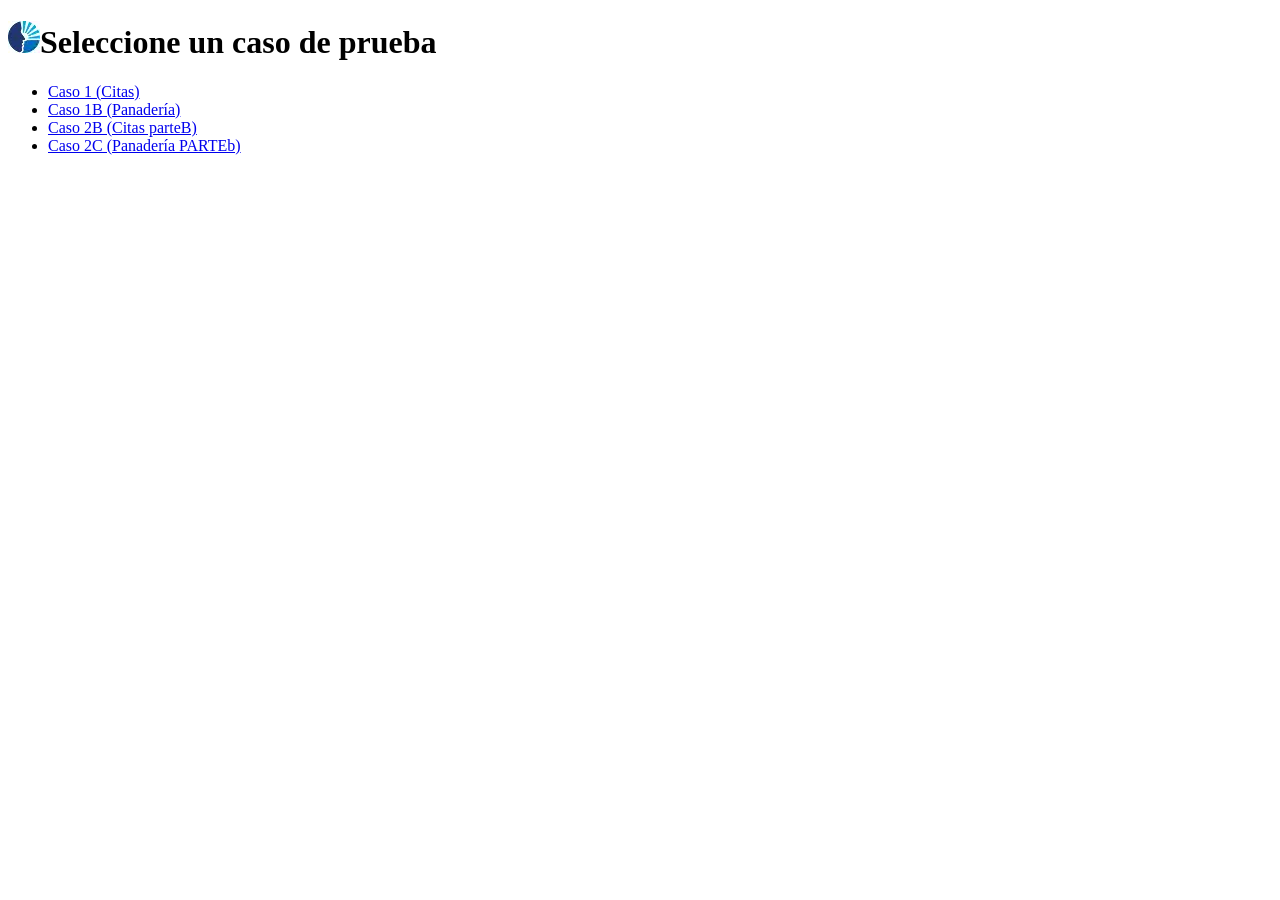
<file: index.html>
<!DOCTYPE html>
<html lang="en">
<head>
    <meta charset="UTF-8">
    <meta name="viewport" content="width=device-width, initial-scale=1.0">
    <title>eleccion de caso</title>
</head>
<body>
    <h1 ><img src="/caso1/favicon.png" alt="Favicon" class="img-fluid">Seleccione un caso de prueba</h1>
    
    <ul>
        <li><a href="caso1/cita.html">Caso 1 (Citas)</a></li>
        <li><a href="caso1B/pedido.html">Caso 1B (Panadería)</a></li>
        <li><a href="caso2b/cita.html">Caso 2B (Citas parteB)</a></li>
        <li><a href="caso2c/pedido.html">Caso 2C (Panadería PARTEb)</a></li>
    </ul>
    
</body>
</html>
</file>
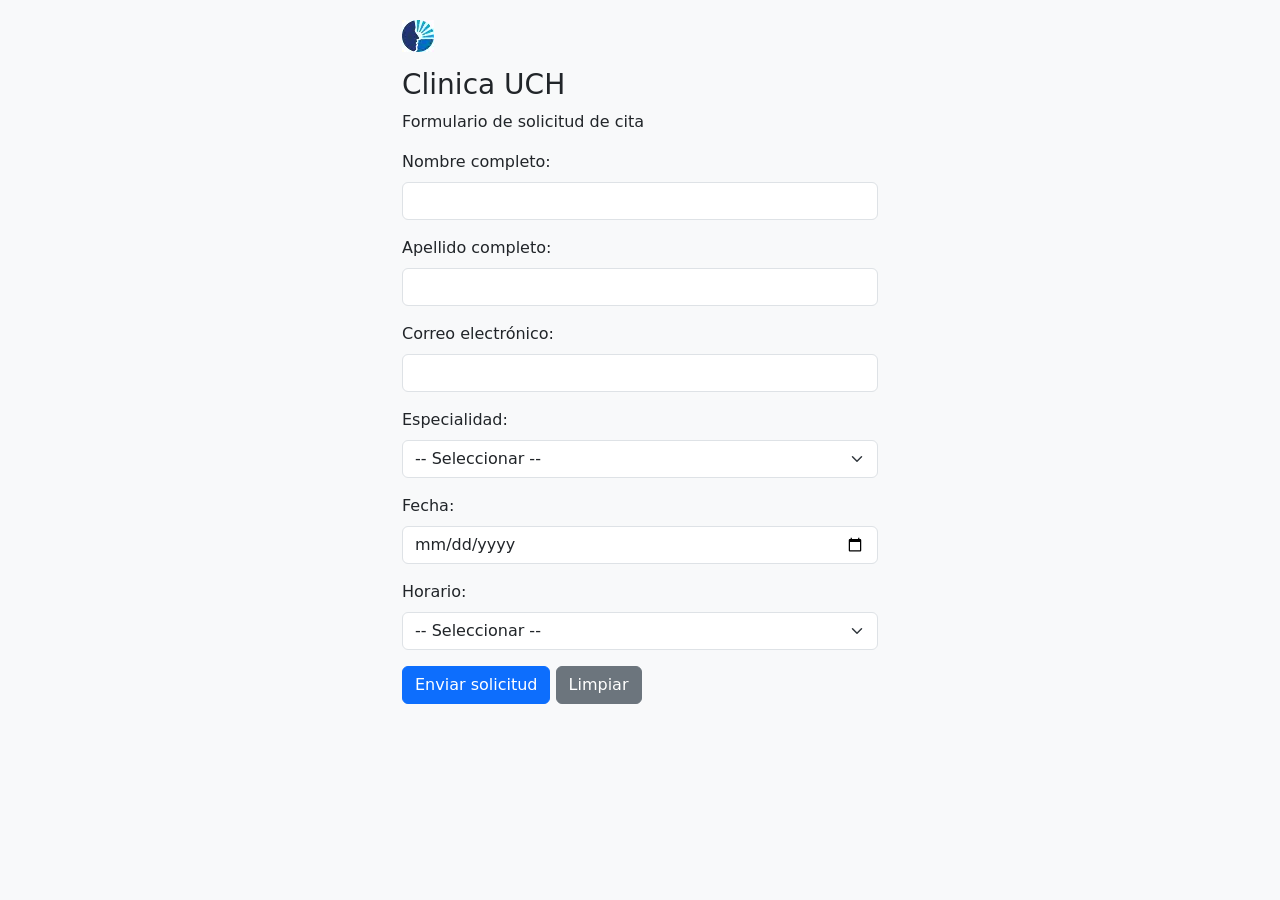
<file: caso1/cita.html>
<!DOCTYPE html>
<html lang="es">
<head>
  <meta charset="UTF-8">
  <meta name="viewport" content="width=device-width, initial-scale=1.0">
  <title>Clinica UCH - Citas</title>
  <link rel="icon" href="favicon.ico" type="image/x-icon">
  <link href="https://cdn.jsdelivr.net/npm/bootstrap@5.3.3/dist/css/bootstrap.min.css" rel="stylesheet">
  <link rel="stylesheet" href="css/styles.css">
</head>
<body>

  <div class="container" style="max-width: 500px;">
    <img src="favicon.png" alt="Favicon" class="img-fluid">
    <h3 class="mt-3">Clinica UCH</h3>
    <p>Formulario de solicitud de cita</p>

    <form id="formCita">
      
      <!-- Nombre -->
      <div class="mb-3">
        <label for="nombre" class="form-label">Nombre completo:</label>
        <input type="text" class="form-control" id="nombre" name="nombre">
        <span id="error-nombre" class="error"></span>
      </div>
      <!-- Apellido -->
      <div class="mb-3">
        <label for="apellido" class="form-label">Apellido completo:</label>
        <input type="text" class="form-control" id="apellido" name="apellido">
        <span id="error-apellido" class="error"></span>
      </div>
      <!-- Correo -->
      <div class="mb-3">
        <label for="email" class="form-label">Correo electrónico:</label>
        <input type="email" class="form-control" id="email" name="email">
        <span id="error-email" class="error"></span>
      </div>

      <!-- Especialidad -->
      <div class="mb-3">
        <label for="especialidad" class="form-label">Especialidad:</label>
        <select class="form-select" id="especialidad" name="especialidad">
          <option value="">-- Seleccionar --</option>
          <option value="Consulta general">Consulta general</option>
          <option value="Odontología">Odontología</option>
          <option value="Nutrición">Nutrición</option>
        </select>
        <span id="error-especialidad" class="error"></span>
      </div>

      <!-- Fecha -->
      <div class="mb-3">
        <label for="fecha" class="form-label">Fecha:</label>
        <input type="date" class="form-control" id="fecha" name="fecha">
        <span id="error-fecha" class="error"></span>
      </div>

      <!-- Horario -->
      <div class="mb-3">
        <label for="horario" class="form-label">Horario:</label>
        <select class="form-select" id="horario" name="horario">
          <!-- Se llena desde JS -->
        </select>
        <span id="error-horario" class="error"></span>
      </div>

      <!-- Botones -->
      <button type="submit" class="btn btn-primary">Enviar solicitud</button>
      <button type="button" id="btn-limpiar" class="btn btn-secondary">Limpiar</button>

    </form>
  </div>

  <script src="js/cita.js"></script>
</body>
</html>
</file>
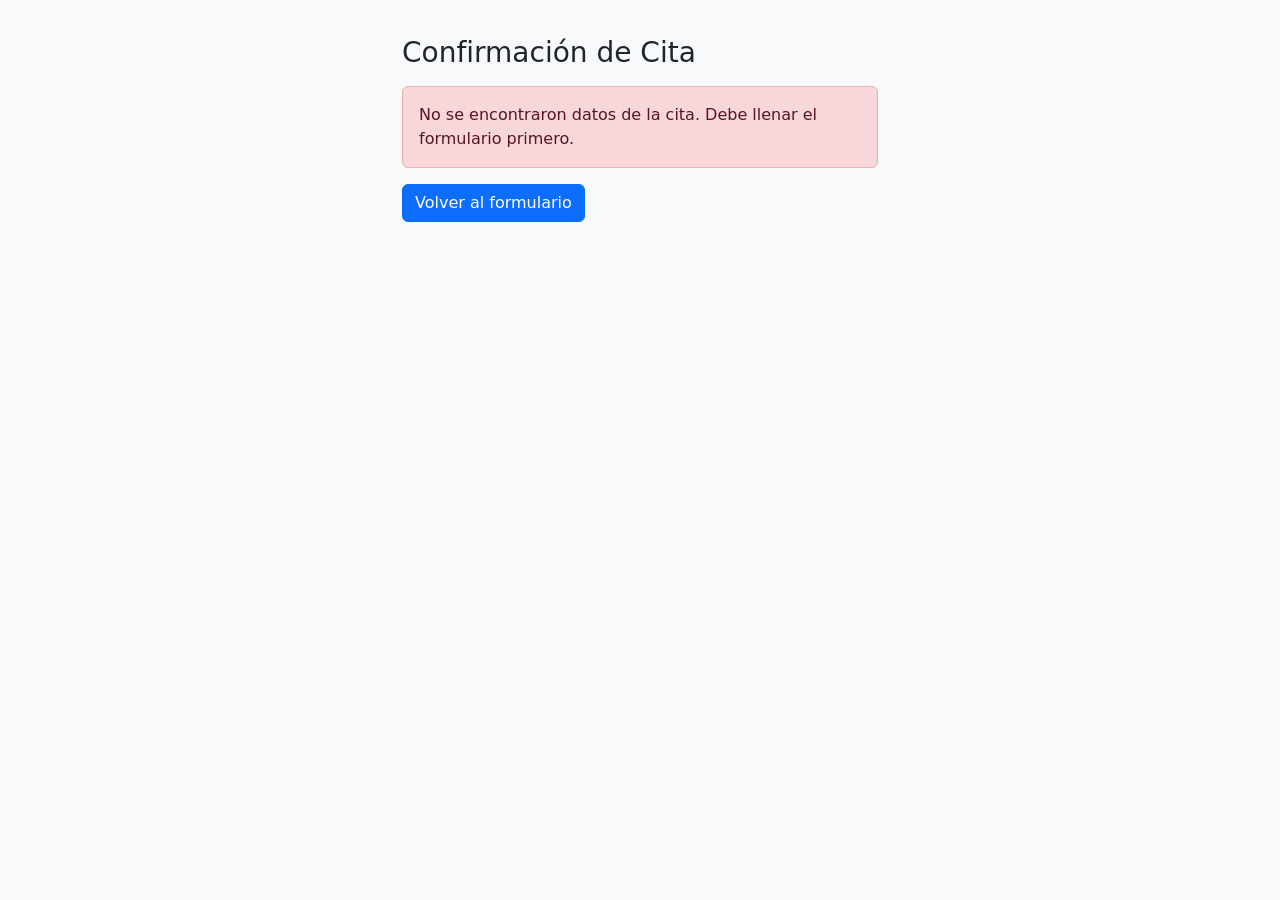
<file: caso1/confirmacion-cita.html>
<!DOCTYPE html>
<html lang="es">
<head>
  <meta charset="UTF-8">
  <meta name="viewport" content="width=device-width, initial-scale=1.0">
  <title>Confirmacion de Cita</title>
  <link rel="icon" href="favicon.ico" type="image/x-icon">
  <link href="https://cdn.jsdelivr.net/npm/bootstrap@5.3.3/dist/css/bootstrap.min.css" rel="stylesheet">
  <link rel="stylesheet" href="css/styles.css">
</head>
<body>

  <div class="container" style="max-width: 500px;">
    <h3 class="mt-3">Confirmación de Cita</h3>

    <!-- Si entra directo sin datos -->
    <div id="sin-datos" class="d-none">
      <div class="alert alert-danger mt-3">
        No se encontraron datos de la cita. Debe llenar el formulario primero.
      </div>
      <a href="cita.html" class="btn btn-primary">Volver al formulario</a>
    </div>

    <!-- Si tiene datos -->
    <div id="con-datos" class="d-none">
      <p class="mt-3">Revise los datos de su solicitud:</p>

      <ul class="list-group mb-3">
        <li class="list-group-item"><b>Nombre:</b> <span id="resumen-nombre"></span></li>
        <li class="list-group-item"><b>Correo:</b> <span id="resumen-email"></span></li>
        <li class="list-group-item"><b>Especialidad:</b> <span id="resumen-especialidad"></span></li>
        <li class="list-group-item"><b>Fecha:</b> <span id="resumen-fecha"></span></li>
        <li class="list-group-item"><b>Horario:</b> <span id="resumen-horario"></span></li>
      </ul>

      <a href="cita.html" class="btn btn-warning">Corregir solicitud</a>
      <button type="button" id="btn-confirmar" class="btn btn-success">Confirmar cita</button>

      <div id="mensaje-exito" class="alert alert-success mt-3 d-none">
        Cita confirmada con éxito.
      </div>
    </div>
  </div>

  <script src="js/confirmacion.js"></script>
</body>
</html>
</file>
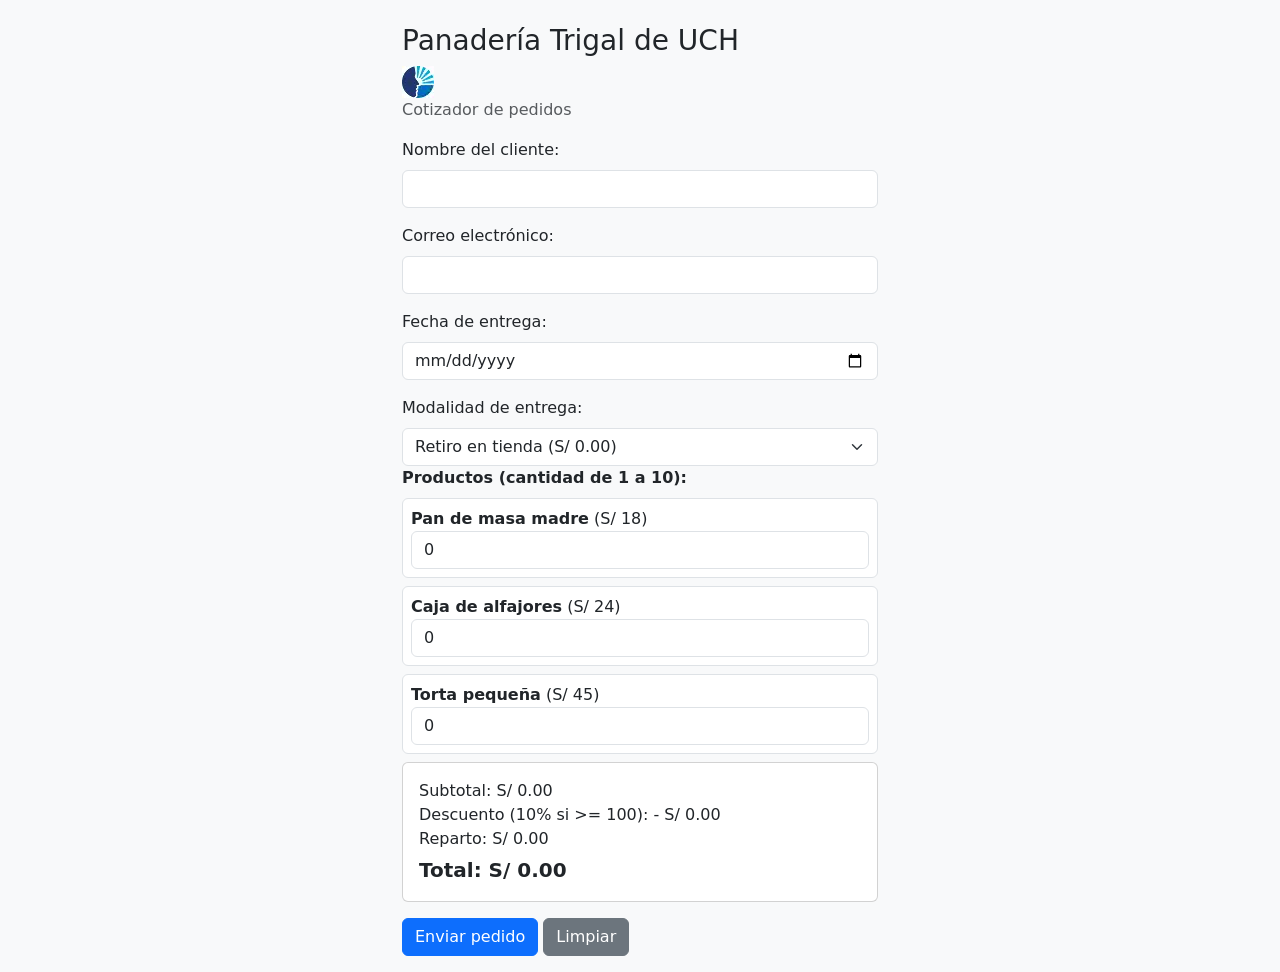
<file: caso1B/pedido.html>
<!DOCTYPE html>
<html lang="es">
<head>
  <meta charset="UTF-8">
  <meta name="viewport" content="width=device-width, initial-scale=1.0">
  <title>Panadería Trigal de Lima - Pedidos</title>
  <link href="https://cdn.jsdelivr.net/npm/bootstrap@5.3.3/dist/css/bootstrap.min.css" rel="stylesheet">
</head>
<body class="bg-light p-3">

  <div class="container" style="max-width: 500px;">
    <h3 class="mt-2">Panadería Trigal de UCH</h3>
    <img src="favicon.png">
    <p class="text-muted">Cotizador de pedidos</p>

    <form id="formPedido">

      <!-- Nombre -->
      <div class="mb-3">
        <label class="form-label">Nombre del cliente:</label>
        <input type="text" class="form-control" id="nombre">
        <span id="error-nombre" class="text-danger small"></span>
      </div>

      <!-- Correo -->
      <div class="mb-3">
        <label class="form-label">Correo electrónico:</label>
        <input type="email" class="form-control" id="email">
        <span id="error-email" class="text-danger small"></span>
      </div>

      <!-- Fecha -->
      <div class="mb-3">
        <label class="form-label">Fecha de entrega:</label>
        <input type="date" class="form-control" id="fecha">
        <span id="error-fecha" class="text-danger small"></span>
      </div>

      <!-- Modalidad -->
      <div>
        <label class="form-label">Modalidad de entrega:</label>
        <select class="form-select" id="modalidad">
          <option value="retiro">Retiro en tienda (S/ 0.00)</option>
          <option value="reparto">Reparto a domicilio (+ S/ 8.00)</option>
        </select>
      </div>

      <!-- Produos generados con bucle -->
      <div>
        <label class="form-label"><b>Productos (cantidad de 1 a 10):</b></label>
        <div id="contenedor-productos"></div>
        <span id="error-productos" class="text-danger small"></span>
      </div>

      <!-- Totales -->
      <div class="card p-3 mb-3 bg-white">
        <div>Subtotal: S/ <span id="ver-subtotal">0.00</span></div>
        <div>Descuento (10% si >= 100): - S/ <span id="ver-descuento">0.00</span></div>
        <div>Reparto: S/ <span id="ver-reparto">0.00</span></div>
        <div class="fw-bold fs-5 mt-1">Total: S/ <span id="ver-total">0.00</span></div>
      </div>

      <!-- Botones -->
      <button type="submit" class="btn btn-primary">Enviar pedido</button>
      <button type="button" id="btn-limpiar" class="btn btn-secondary">Limpiar</button>

    </form>
  </div>

  <script src="script.js"></script>
</body>
</html>
</file>
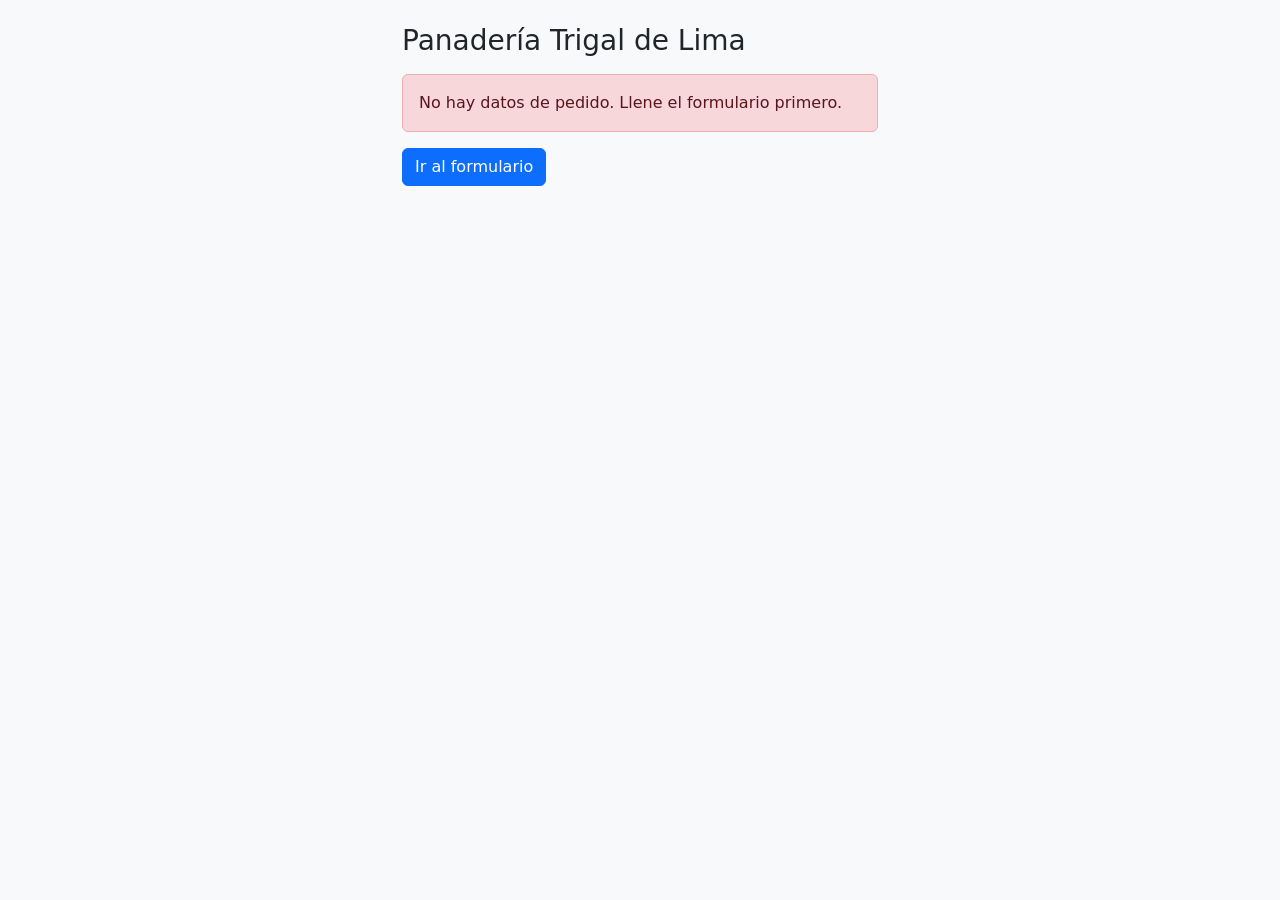
<file: caso1B/resumen-pedido.html>
<!DOCTYPE html>
<html lang="es">
<head>
  <meta charset="UTF-8">
  <meta name="viewport" content="width=device-width, initial-scale=1.0">
  <title>Resumen del Pedido</title>
  <link href="https://cdn.jsdelivr.net/npm/bootstrap@5.3.3/dist/css/bootstrap.min.css" rel="stylesheet">
</head>
<body class="bg-light p-3">

  <div class="container" style="max-width: 500px;">
    <h3 class="mt-2">Panadería Trigal de Lima</h3>

    <!-- Sin datos -->
    <div id="sin-datos" class="d-none">
      <div class="alert alert-danger mt-3">
        No hay datos de pedido. Llene el formulario primero.
      </div>
      <a href="pedido.html" class="btn btn-primary">Ir al formulario</a>
    </div>

    <!-- Con datos -->
    <div id="con-datos" class="d-none">
      <h5 class="mt-3">Resumen de su Pedido</h5>

      <ul class="list-group mb-3">
        <li class="list-group-item"><b>Cliente:</b> <span id="resumen-nombre"></span></li>
        <li class="list-group-item"><b>Correo:</b> <span id="resumen-email"></span></li>
        <li class="list-group-item"><b>Fecha de entrega:</b> <span id="resumen-fecha"></span></li>
        <li class="list-group-item"><b>Modalidad:</b> <span id="resumen-modalidad"></span></li>
      </ul>

      <h6>Productos:</h6>
      <ul id="resumen-productos" class="list-group mb-3"></ul>

      <div class="card p-3 mb-3 bg-white">
        <div>Subtotal: S/ <span id="resumen-subtotal"></span></div>
        <div>Descuento: - S/ <span id="resumen-descuento"></span></div>
        <div>Reparto: S/ <span id="resumen-reparto"></span></div>
        <div class="fw-bold fs-5 mt-1">Total a pagar: S/ <span id="resumen-total"></span></div>
      </div>

      <a href="pedido.html" class="btn btn-warning">Corregir pedido</a>
      <button type="button" id="btn-confirmar" class="btn btn-success">Confirmar pedido</button>

      <div id="mensaje-exito" class="alert alert-success mt-3 d-none">
        Pedido confirmado con éxito.
      </div>
    </div>
  </div>

  <script src="script.js"></script>
</body>
</html>
</file>
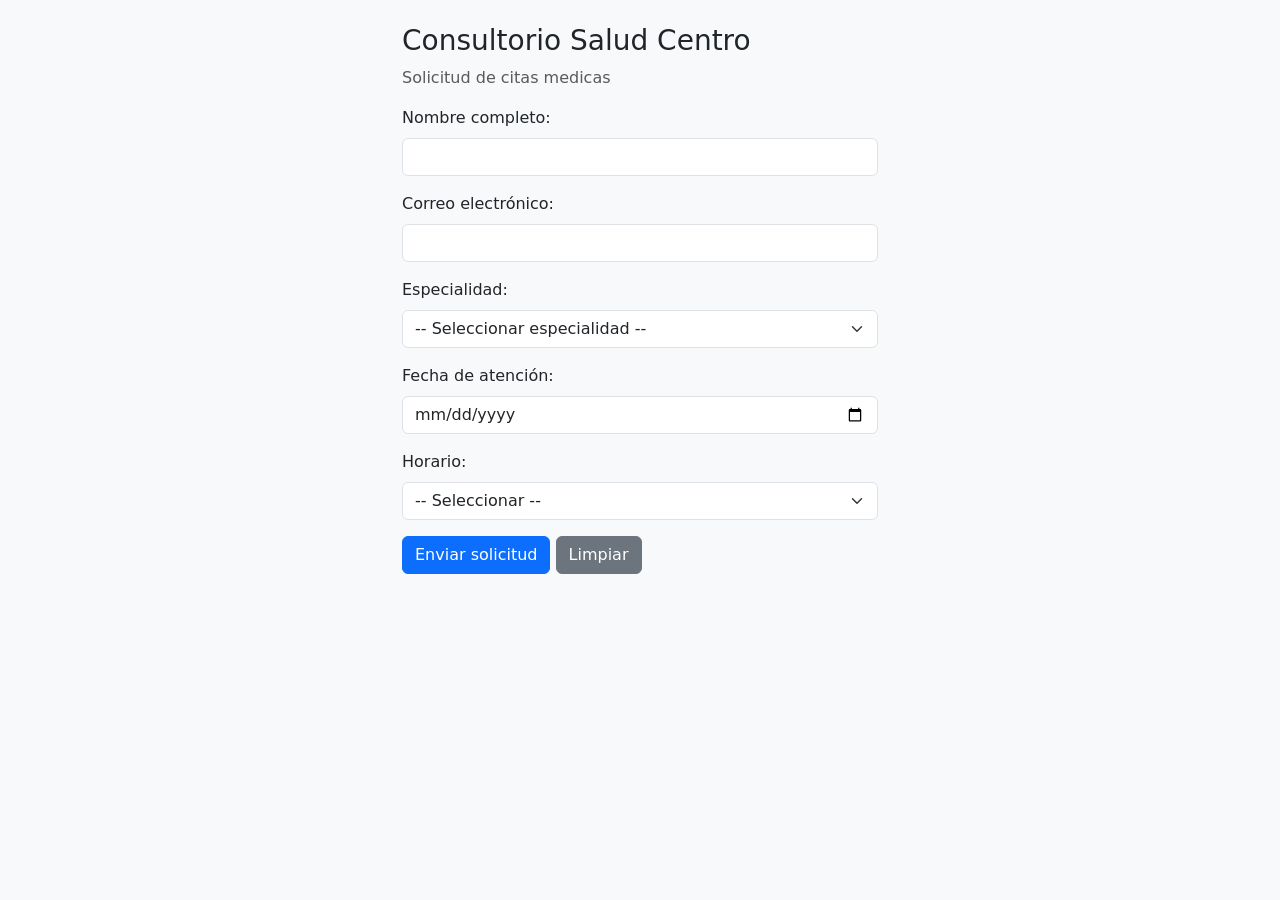
<file: caso2b/cita.html>
<!DOCTYPE html>
<html lang="es">
<head>
  <meta charset="UTF-8">
  <meta name="viewport" content="width=device-width, initial-scale=1.0">
  <title>Clinica Salud Centro - Citas</title>
  <link href="https://cdn.jsdelivr.net/npm/bootstrap@5.3.3/dist/css/bootstrap.min.css" rel="stylesheet">
</head>
<body class="bg-light p-3">

  <div class="container" style="max-width: 500px;">
    <h3 class="mt-2">Consultorio Salud Centro</h3>
    <p class="text-muted">Solicitud de citas medicas</p>

    <form id="formCita">
      
      <!-- Nombre -->
      <div class="mb-3">
        <label class="form-label">Nombre completo:</label>
        <input type="text" class="form-control" id="nombre">
        <span id="error-nombre" class="text-danger small"></span>
      </div>

      <!-- Correo -->
      <div class="mb-3">
        <label class="form-label">Correo electrónico:</label>
        <input type="email" class="form-control" id="email">
        <span id="error-email" class="text-danger small"></span>
      </div>

      <!-- Especialidad -->
      <div class="mb-3">
        <label class="form-label">Especialidad:</label>
        <select class="form-select" id="especialidad">
          <option value="">-- Seleccionar especialidad --</option>
          <option value="Consulta general">Consulta general</option>
          <option value="Odontología">Odontología</option>
          <option value="Nutrición">Nutrición</option>
        </select>
        <span id="error-especialidad" class="text-danger small"></span>
      </div>

      <!-- Fecha -->
      <div class="mb-3">
        <label class="form-label">Fecha de atención:</label>
        <input type="date" class="form-control" id="fecha">
        <span id="error-fecha" class="text-danger small"></span>
      </div>

      <!-- Horario -->
      <div class="mb-3">
        <label class="form-label">Horario:</label>
        <select class="form-select" id="horario">
          <!-- se llena desde script.js -->
        </select>
        <span id="error-horario" class="text-danger small"></span>
      </div>

      <!-- Botones -->
      <button type="submit" class="btn btn-primary">Enviar solicitud</button>
      <button type="button" id="btn-limpiar" class="btn btn-secondary">Limpiar</button>

    </form>
  </div>

  <script src="script.js"></script>
</body>
</html>
</file>
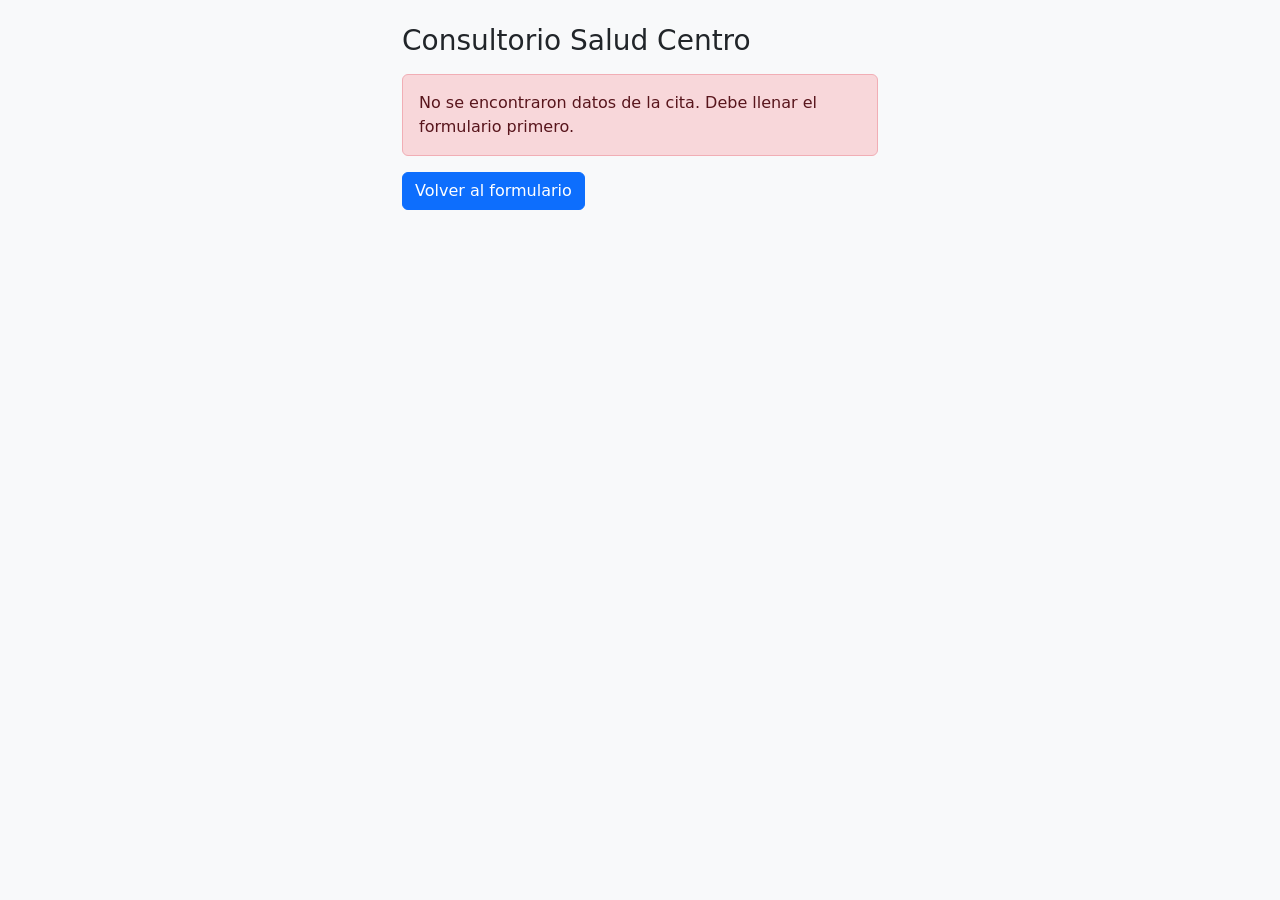
<file: caso2b/confirmacion-cita.html>
<!DOCTYPE html>
<html lang="es">
<head>
  <meta charset="UTF-8">
  <meta name="viewport" content="width=device-width, initial-scale=1.0">
  <title>Confirmación de Cita</title>
  <link href="https://cdn.jsdelivr.net/npm/bootstrap@5.3.3/dist/css/bootstrap.min.css" rel="stylesheet">
</head>
<body class="bg-light p-3">

  <div class="container" style="max-width: 500px;">
    <h3 class="mt-2">Consultorio Salud Centro</h3>

    <!-- Si entra directo sin datos -->
    <div id="sin-datos" class="d-none">
      <div class="alert alert-danger mt-3">
        No se encontraron datos de la cita. Debe llenar el formulario primero.
      </div>
      <a href="cita.html" class="btn btn-primary">Volver al formulario</a>
    </div>

    <!-- Si tiene datos -->
    <div id="con-datos" class="d-none">
      <h5 class="mt-3">Resumen de su Cita</h5>

      <ul class="list-group mb-3">
        <li class="list-group-item"><b>Nombre del paciente:</b> <span id="resumen-nombre"></span></li>
        <li class="list-group-item"><b>Correo electrónico:</b> <span id="resumen-email"></span></li>
        <li class="list-group-item"><b>Especialidad:</b> <span id="resumen-especialidad"></span></li>
        <li class="list-group-item"><b>Fecha de cita:</b> <span id="resumen-fecha"></span></li>
        <li class="list-group-item"><b>Horario:</b> <span id="resumen-horario"></span></li>
      </ul>

      <a href="cita.html" class="btn btn-warning">Corregir solicitud</a>
      <button type="button" id="btn-confirmar" class="btn btn-success">Confirmar cita</button>

      <div id="mensaje-exito" class="alert alert-success mt-3 d-none">
        Cita confirmada con éxito. ¡Gracias por confiar en nosotros!
      </div>
    </div>
  </div>

  <script src="script.js"></script>
</body>
</html>
</file>
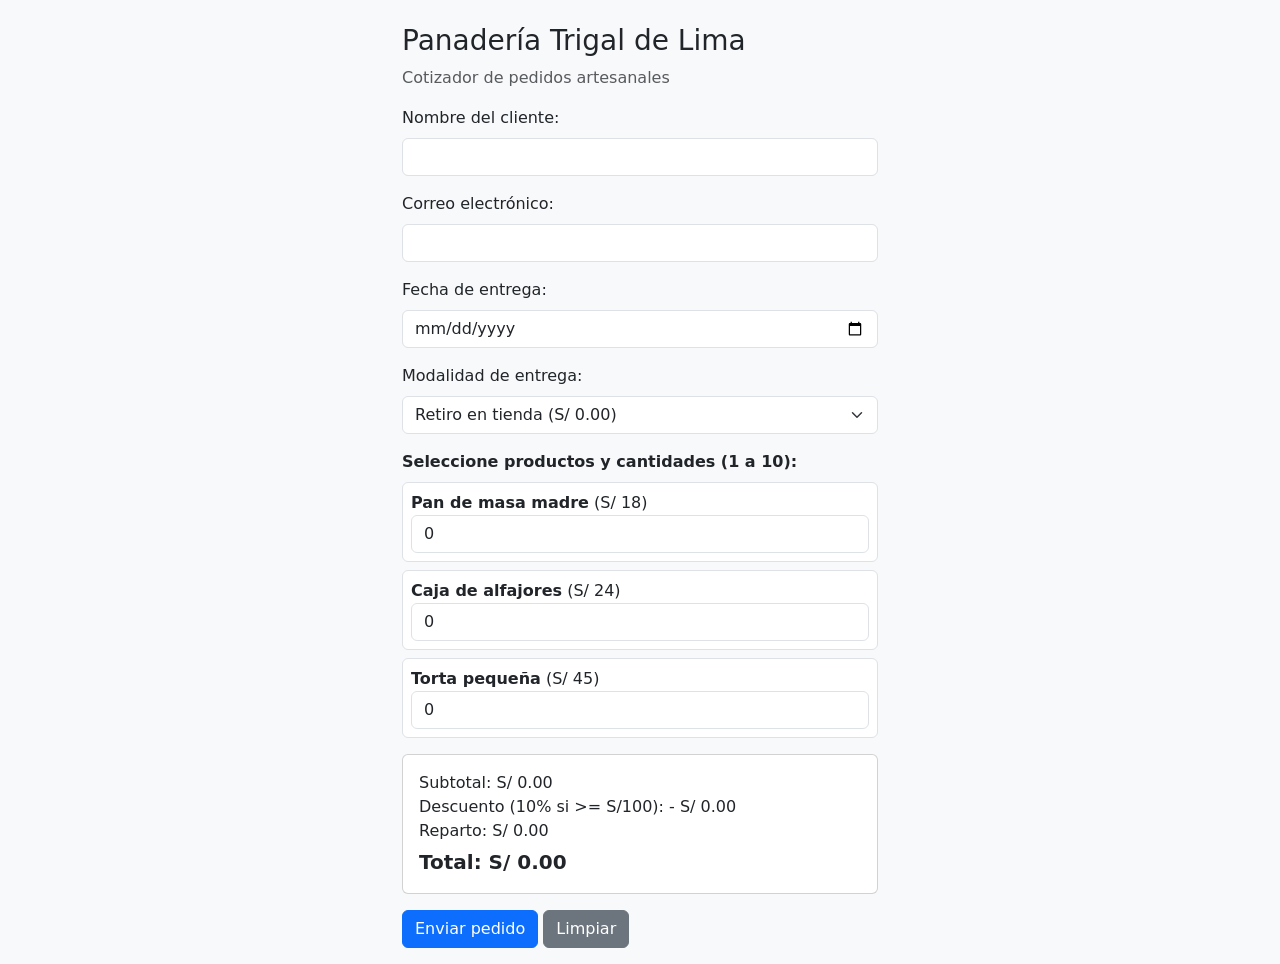
<file: caso2c/pedido.html>
<!DOCTYPE html>
<html lang="es">
<head>
  <meta charset="UTF-8">
  <meta name="viewport" content="width=device-width, initial-scale=1.0">
  <title>Panadería Trigal de Lima - Pedidos</title>
  <link href="https://cdn.jsdelivr.net/npm/bootstrap@5.3.3/dist/css/bootstrap.min.css" rel="stylesheet">
</head>
<body class="bg-light p-3">

  <div class="container" style="max-width: 500px;">
    <h3 class="mt-2">Panadería Trigal de Lima</h3>
    <p class="text-muted">Cotizador de pedidos artesanales</p>

    <form id="formPedido">

      <!-- Nombre -->
      <div class="mb-3">
        <label class="form-label">Nombre del cliente:</label>
        <input type="text" class="form-control" id="nombre">
        <span id="error-nombre" class="text-danger small"></span>
      </div>

      <!-- Correo -->
      <div class="mb-3">
        <label class="form-label">Correo electrónico:</label>
        <input type="email" class="form-control" id="email">
        <span id="error-email" class="text-danger small"></span>
      </div>

      <!-- Fecha -->
      <div class="mb-3">
        <label class="form-label">Fecha de entrega:</label>
        <input type="date" class="form-control" id="fecha">
        <span id="error-fecha" class="text-danger small"></span>
      </div>

      <!-- Modalidad -->
      <div class="mb-3">
        <label class="form-label">Modalidad de entrega:</label>
        <select class="form-select" id="modalidad">
          <option value="retiro">Retiro en tienda (S/ 0.00)</option>
          <option value="reparto">Reparto a domicilio (+ S/ 8.00)</option>
        </select>
      </div>

      <!-- Productos generados con bucle -->
      <div class="mb-3">
        <label class="form-label"><b>Seleccione productos y cantidades (1 a 10):</b></label>
        <div id="contenedor-productos"></div>
        <span id="error-productos" class="text-danger small"></span>
      </div>

      <!-- Totales -->
      <div class="card p-3 mb-3 bg-white">
        <div>Subtotal: S/ <span id="ver-subtotal">0.00</span></div>
        <div>Descuento (10% si >= S/100): - S/ <span id="ver-descuento">0.00</span></div>
        <div>Reparto: S/ <span id="ver-reparto">0.00</span></div>
        <div class="fw-bold fs-5 mt-1">Total: S/ <span id="ver-total">0.00</span></div>
      </div>

      <!-- Botones -->
      <button type="submit" class="btn btn-primary">Enviar pedido</button>
      <button type="button" id="btn-limpiar" class="btn btn-secondary">Limpiar</button>

    </form>
  </div>

  <script src="script.js"></script>
</body>
</html>
</file>
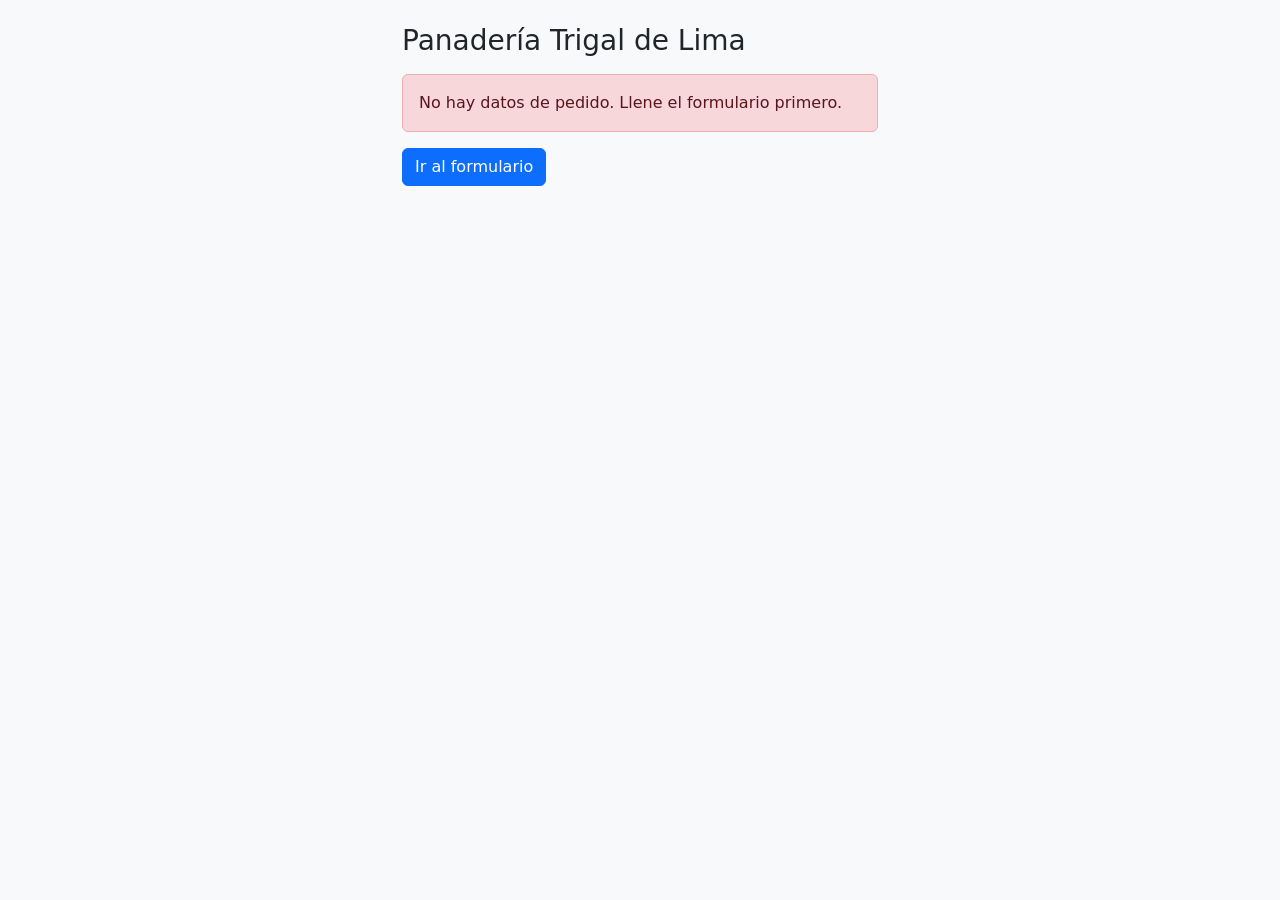
<file: caso2c/resumen-pedido.html>
<!DOCTYPE html>
<html lang="es">
<head>
  <meta charset="UTF-8">
  <meta name="viewport" content="width=device-width, initial-scale=1.0">
  <title>Resumen del Pedido</title>
  <link href="https://cdn.jsdelivr.net/npm/bootstrap@5.3.3/dist/css/bootstrap.min.css" rel="stylesheet">
</head>
<body class="bg-light p-3">

  <div class="container" style="max-width: 500px;">
    <h3 class="mt-2">Panadería Trigal de Lima</h3>

    <!-- Sin datos -->
    <div id="sin-datos" class="d-none">
      <div class="alert alert-danger mt-3">
        No hay datos de pedido. Llene el formulario primero.
      </div>
      <a href="pedido.html" class="btn btn-primary">Ir al formulario</a>
    </div>

    <!-- Con datos -->
    <div id="con-datos" class="d-none">
      <h5 class="mt-3">Resumen de su Pedido</h5>

      <ul class="list-group mb-3">
        <li class="list-group-item"><b>Cliente:</b> <span id="resumen-nombre"></span></li>
        <li class="list-group-item"><b>Correo:</b> <span id="resumen-email"></span></li>
        <li class="list-group-item"><b>Fecha de entrega:</b> <span id="resumen-fecha"></span></li>
        <li class="list-group-item"><b>Modalidad:</b> <span id="resumen-modalidad"></span></li>
      </ul>

      <h6>Productos solicitados:</h6>
      <ul id="resumen-productos" class="list-group mb-3"></ul>

      <div class="card p-3 mb-3 bg-white">
        <div>Subtotal: S/ <span id="resumen-subtotal"></span></div>
        <div>Descuento: - S/ <span id="resumen-descuento"></span></div>
        <div>Reparto: S/ <span id="resumen-reparto"></span></div>
        <div class="fw-bold fs-5 mt-1">Total a pagar: S/ <span id="resumen-total"></span></div>
      </div>

      <a href="pedido.html" class="btn btn-warning">Corregir pedido</a>
      <button type="button" id="btn-confirmar" class="btn btn-success">Confirmar pedido</button>

      <div id="mensaje-exito" class="alert alert-success mt-3 d-none">
        Pedido confirmado con éxito. ¡Muchas gracias por su compra!
      </div>
    </div>
  </div>

  <script src="script.js"></script>
</body>
</html>
</file>
<file: caso1/css/styles.css>
body {
  padding: 20px;
  background-color: #f8f9fa;
}

.error {
  color: red;
  font-size: 13px;
  display: block;
}
</file>
